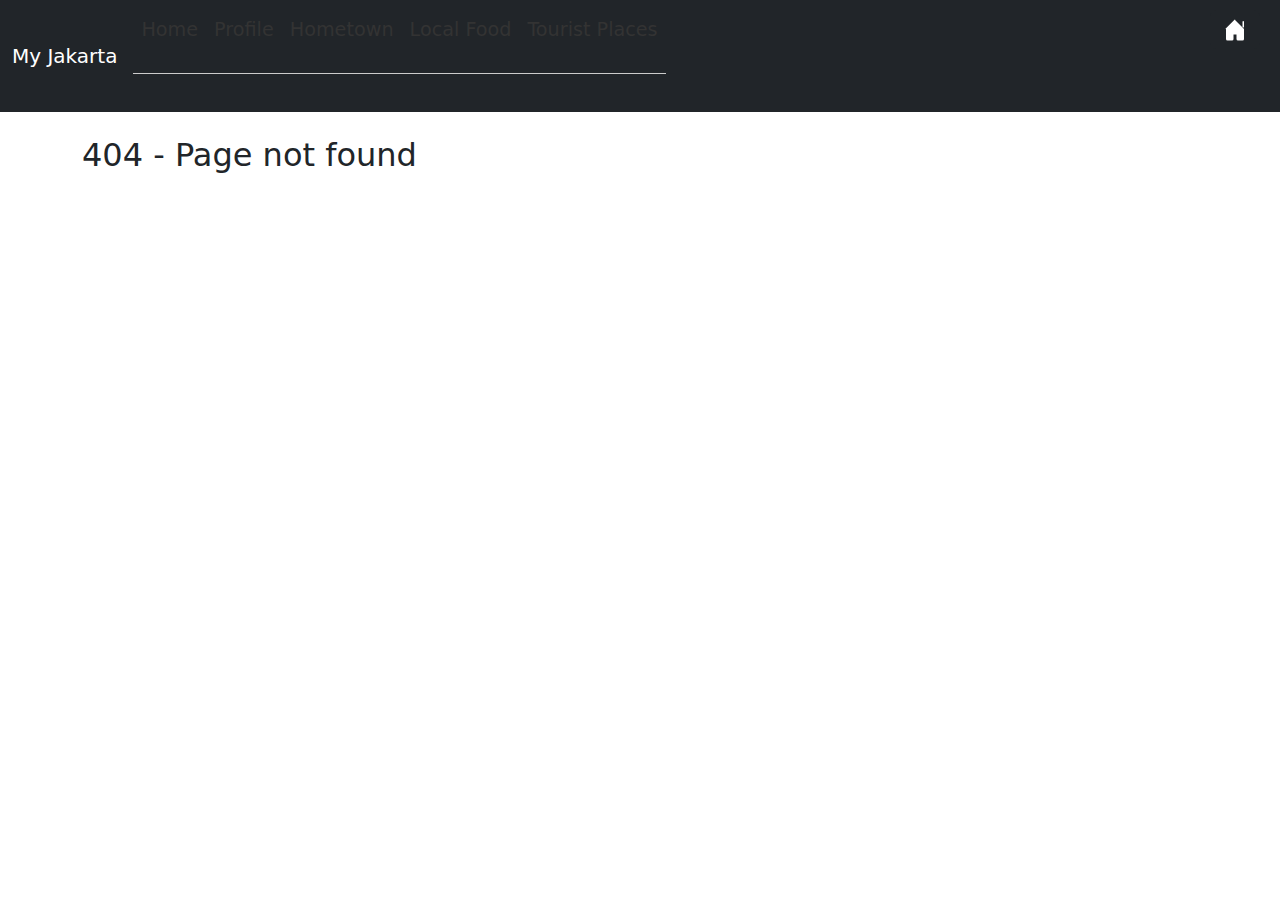
<file: quiz1.html>
<!DOCTYPE html>
<html lang="en">
<head>
  <meta charset="UTF-8">
  <title>My Jakarta - Home</title>
  <meta name="viewport" content="width=device-width, initial-scale=1">

  <!-- Bootstrap CDN -->
  <link href="https://cdn.jsdelivr.net/npm/bootstrap@5.3.2/dist/css/bootstrap.min.css" rel="stylesheet">
  <link rel="stylesheet" href="/style.css">
</head>
<body>
  <nav class="navbar navbar-expand-lg navbar-dark bg-dark">
    <div class="container-fluid">
      <a class="navbar-brand" href="/quiz1">My Jakarta</a>
      <!-- Home icon button -->
      <a href="https://grescea.github.io" class="ms-auto btn btn-dark" style="position:absolute;right:20px;top:10px;" title="Back to Main">
        <svg xmlns="http://www.w3.org/2000/svg" width="24" height="24" fill="white" class="bi bi-house-door" viewBox="0 0 16 16">
          <path d="M8.354 1.146a.5.5 0 0 0-.708 0l-6 6A.5.5 0 0 0 2 7.5V14a1 1 0 0 0 1 1h3a1 1 0 0 0 1-1v-3h2v3a1 1 0 0 0 1 1h3a1 1 0 0 0 1-1V7.5a.5.5 0 0 0-.146-.354l-6-6z"/>
          <path d="M13 2.5V6l.5.5L14 6V2.5a.5.5 0 0 0-1 0z"/>
        </svg>
      </a>
      <div class="collapse navbar-collapse">
        <ul class="navbar-nav">
          <li class="nav-item"><a class="nav-link" href="/quiz1">Home</a></li>
          <li class="nav-item"><a class="nav-link" href="/quiz1/profile">Profile</a></li>
          <li class="nav-item"><a class="nav-link" href="/quiz1/hometown">Hometown</a></li>
          <li class="nav-item"><a class="nav-link" href="/quiz1/food">Local Food</a></li>
          <li class="nav-item"><a class="nav-link" href="/quiz1/tourist">Tourist Places</a></li>
        </ul>
      </div>
    </div>
  </nav>

  <div class="container mt-4" id="content">
    <h1>Welcome to My Jakarta</h1>
    <p>This is a personal guide to the beautiful city of Jakarta.</p>
  </div>

  <script src="https://code.jquery.com/jquery-3.7.1.min.js"></script>
  <script src="script.js"></script>
</body>
</html>
</file>
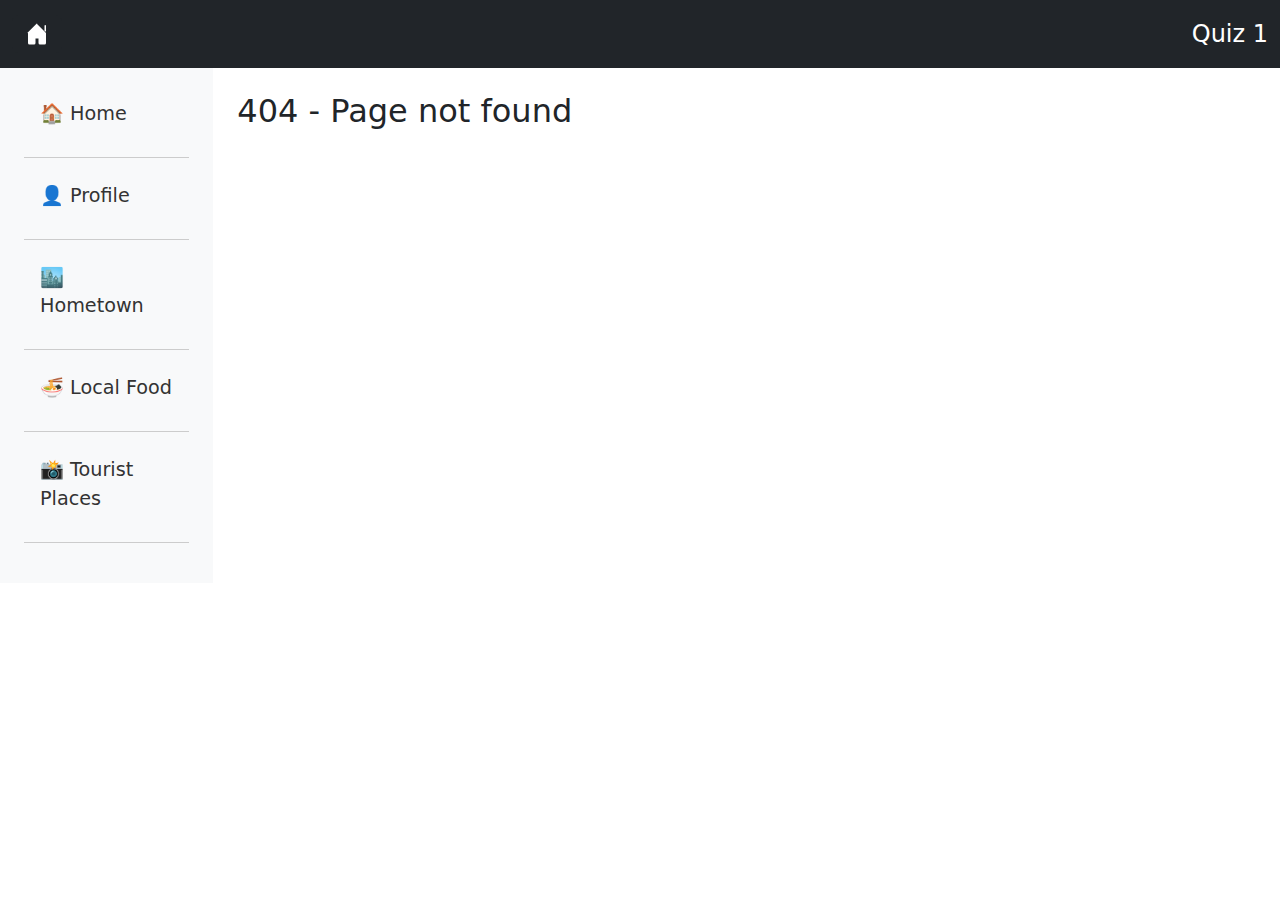
<file: quiz1/quiz1.html>
<!DOCTYPE html>
<html lang="en">
<head>
  <meta charset="UTF-8">
  <title>Quiz 1</title>
  <meta name="viewport" content="width=device-width, initial-scale=1">

  <link href="https://cdn.jsdelivr.net/npm/bootstrap@5.3.2/dist/css/bootstrap.min.css" rel="stylesheet">
  <link rel="stylesheet" href="style.css">
</head>
<body>
  <nav class="navbar navbar-dark bg-dark">
    <div class="container-fluid justify-content-between">
      <a href="/" class="btn btn-dark" title="Back to Main">
        <svg xmlns="http://www.w3.org/2000/svg" width="24" height="24" fill="white" class="bi bi-house-door" viewBox="0 0 16 16">
          <path d="M8.354 1.146a.5.5 0 0 0-.708 0l-6 6A.5.5 0 0 0 2 7.5V14a1 1 0 0 0 1 1h3a1 1 0 0 0 1-1v-3h2v3a1 1 0 0 0 1 1h3a1 1 0 0 0 1-1V7.5a.5.5 0 0 0-.146-.354l-6-6z"/>
          <path d="M13 2.5V6l.5.5L14 6V2.5a.5.5 0 0 0-1 0z"/>
        </svg>
      </a>
      <span class="navbar-text text-white fs-4">Quiz 1</span>
    </div>
  </nav>

  <div class="container-fluid">
    <div class="row">
      <div class="col-md-3 col-lg-2 bg-light p-4">
        <ul class="nav flex-column fs-5">
          <li class="nav-item mb-3"><a class="nav-link" href="/quiz1">🏠 Home</a></li>
          <li class="nav-item mb-3"><a class="nav-link" href="/quiz1/profile">👤 Profile</a></li>
          <li class="nav-item mb-3"><a class="nav-link" href="/quiz1/hometown">🏙️ Hometown</a></li>
          <li class="nav-item mb-3"><a class="nav-link" href="/quiz1/food">🍜 Local Food</a></li>
          <li class="nav-item mb-3"><a class="nav-link" href="/quiz1/tourist">📸 Tourist Places</a></li>
        </ul>
      </div>

      <div class="col-md-9 col-lg-10 p-4" id="content">
        <h1>Home</h1>
        <p>This is a personal guide to my hometown, the beautiful city of Jakarta.</p>
        <p>Aside for completing my task, I made this website to show some spots and culinaries in Jakarta.</p>
      </div>
    </div>
  </div>


  <script src="https://code.jquery.com/jquery-3.7.1.min.js"></script>
  <script src="script.js"></script>
</body>
</html>
</file>
<file: style.css>
.nav-link {
  font-size: 1.2rem;
  font-weight: 500;
  color: #333;
}

.nav-link:hover {
  color: #007bff;
  text-decoration: underline;
}

ul li {
  margin-bottom: 30px;
  padding-bottom: 20px;
  border-bottom: 1px solid #ccc;
}
</file>
<file: quiz1/style.css>
.nav-link {
  font-size: 1.2rem;
  font-weight: 500;
  color: #333;
}

.nav-link:hover {
  color: #007bff;
  text-decoration: underline;
}

ul li {
  margin-bottom: 30px;
  padding-bottom: 20px;
  border-bottom: 1px solid #ccc;
}
</file>
